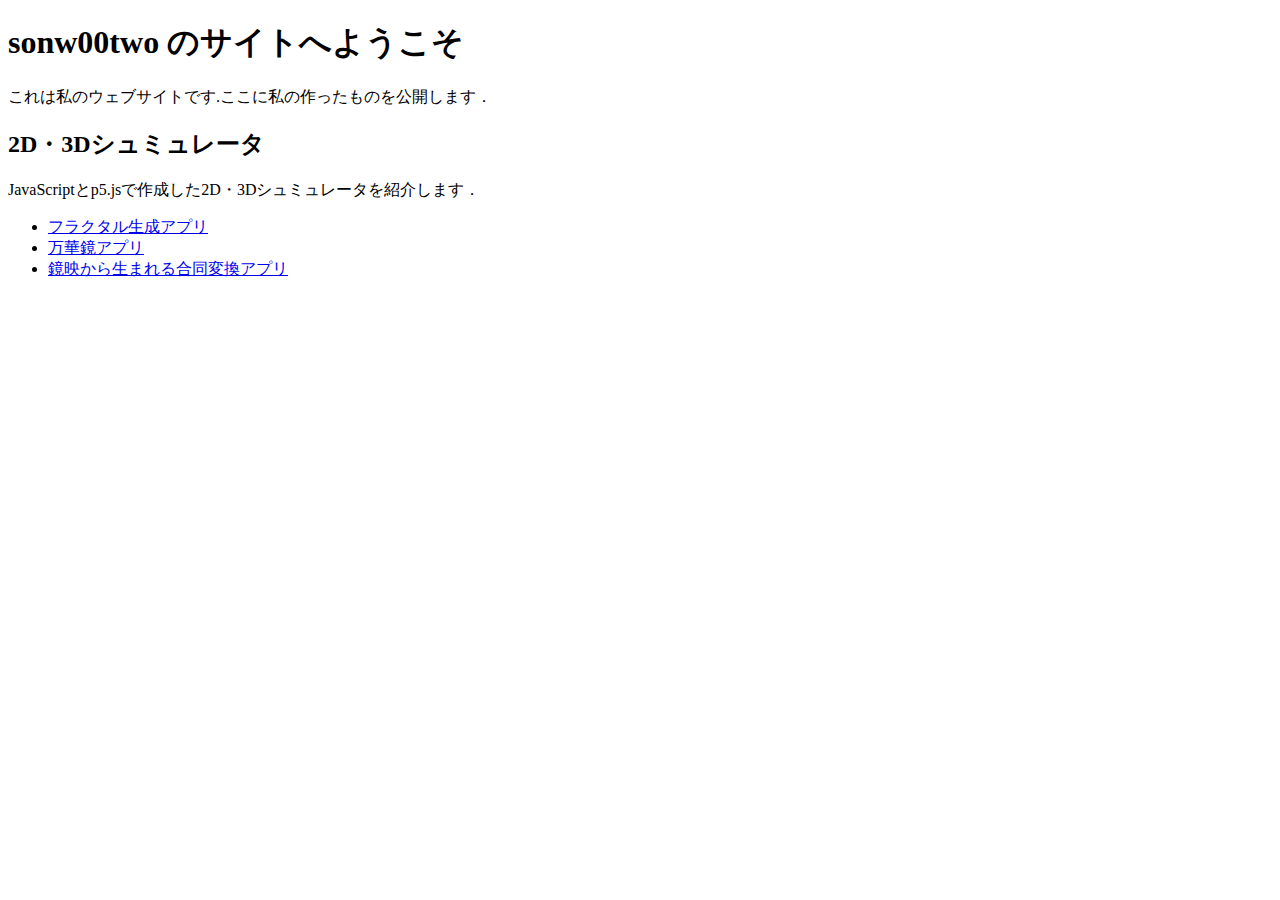
<file: index.html>
<!DOCTYPE html>
<html lang="ja">
<head>
  <meta charset="UTF-8">
  <meta name="viewport" content="width=device-width, initial-scale=1.0">
  <title>My Site</title>
</head>
<body>  <h1>sonw00two のサイトへようこそ </h1>
  <p>これは私のウェブサイトです.ここに私の作ったものを公開します．</p>
  <h2>2D・3Dシュミュレータ</h2>
  <p>JavaScriptとp5.jsで作成した2D・3Dシュミュレータを紹介します．</p>
  <ul>
    <li><a href="https://snow00two.github.io/fractalApp/">フラクタル生成アプリ</a></li>
    <li><a href="https://snow00two.github.io/kaleidoscopeApp/">万華鏡アプリ</a></li>
    <li><a href="https://snow00two.github.io/compIsoApp/">鏡映から生まれる合同変換アプリ</a></li>
  </ul></body>
</html>
</file>
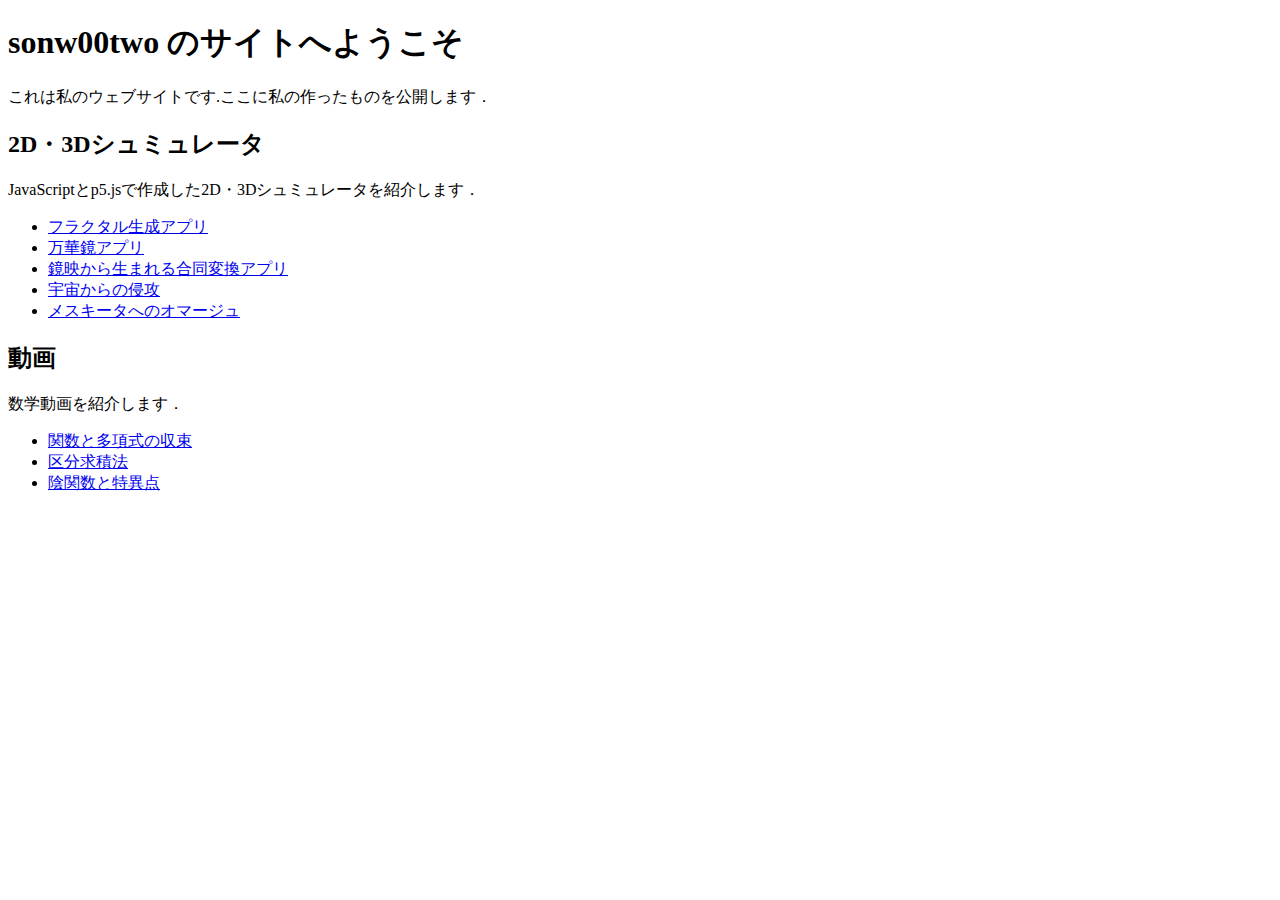
<file: doc/index.html>
<!DOCTYPE html>
<html lang="ja">
<head>
  <meta charset="UTF-8">
  <meta name="viewport" content="width=device-width, initial-scale=1.0">
  <title>My Site</title>
</head>
<body>  <h1>sonw00two のサイトへようこそ </h1>
  <p>これは私のウェブサイトです.ここに私の作ったものを公開します．</p>
  <h2>2D・3Dシュミュレータ</h2>
  <p>JavaScriptとp5.jsで作成した2D・3Dシュミュレータを紹介します．</p>
  <ul>
    <li><a href="https://snow00two.github.io/fractalApp/">フラクタル生成アプリ</a></li>
    <li><a href="https://snow00two.github.io/kaleidoscopeApp/">万華鏡アプリ</a></li>
    <li><a href="https://snow00two.github.io/compIsoApp/">鏡映から生まれる合同変換アプリ</a></li>
    <li><a href="https://snow00two.github.io/spaceInvApp/">宇宙からの侵攻</a></li>
    <li><a href="https://snow00two.github.io/homMezquitaApp/">メスキータへのオマージュ</a></li>
  </ul>
  <h2>動画</h2>
  <p>数学動画を紹介します．</p>
  <ul>
    <li><a href="https://snow00two.github.io/video/Maclaurin002.mp4">関数と多項式の収束</a></li>
    <li><a href="https://snow00two.github.io/video/IntgByDivison002.mp4">区分求積法</a></li>
    <li><a href="https://snow00two.github.io/video/InplicitFunctionsAndSinguraities002.mp4">陰関数と特異点</a></li>
  </ul></body>
</html>
</file>
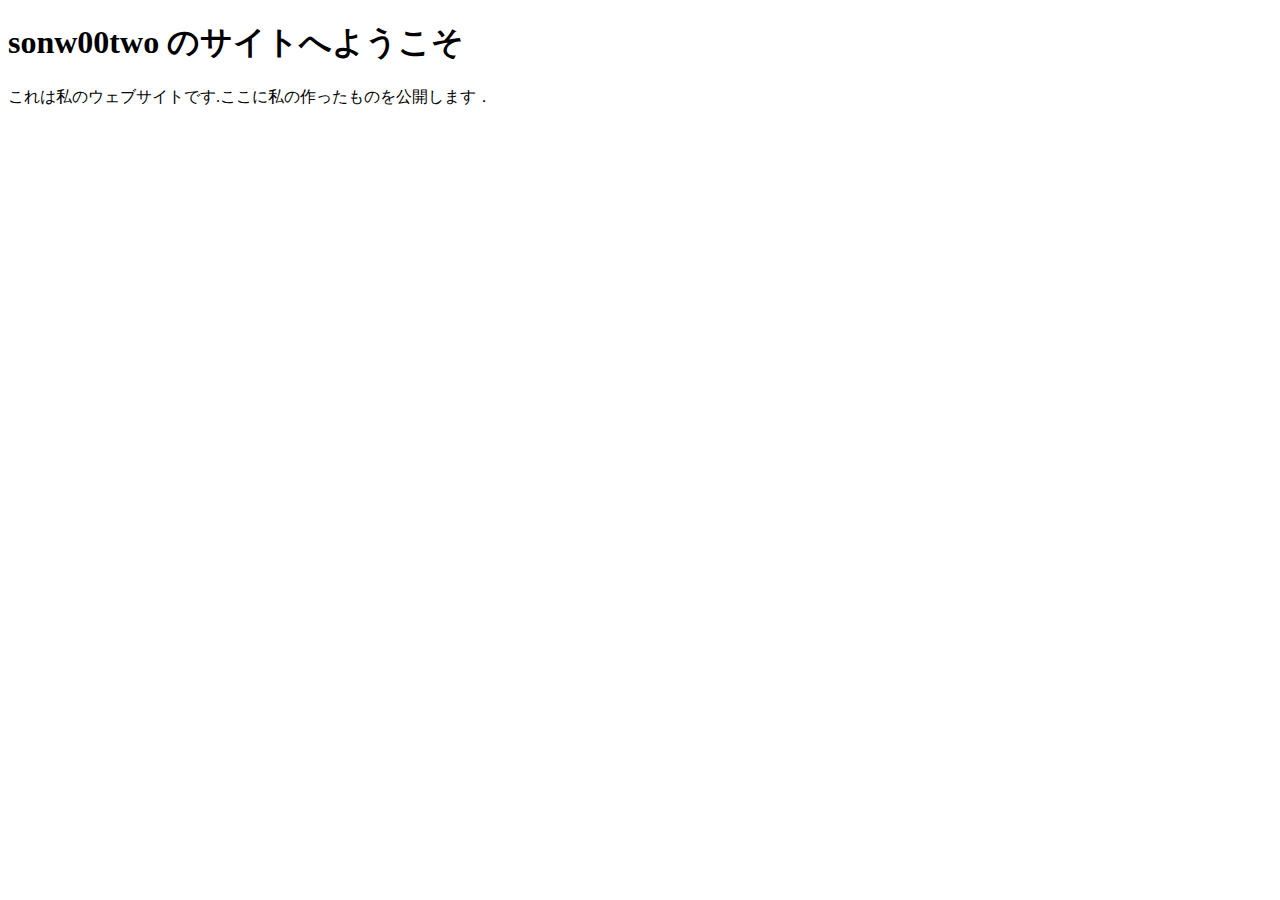
<file: public/index.html>
<!DOCTYPE html>
<html lang="ja">
<head>
  <meta charset="UTF-8">
  <meta name="viewport" content="width=device-width, initial-scale=1.0">
  <title>My Site</title>
</head>
<body>  <h1>sonw00two のサイトへようこそ </h1>
  <p>これは私のウェブサイトです.ここに私の作ったものを公開します．</p></body>
</html>
</file>
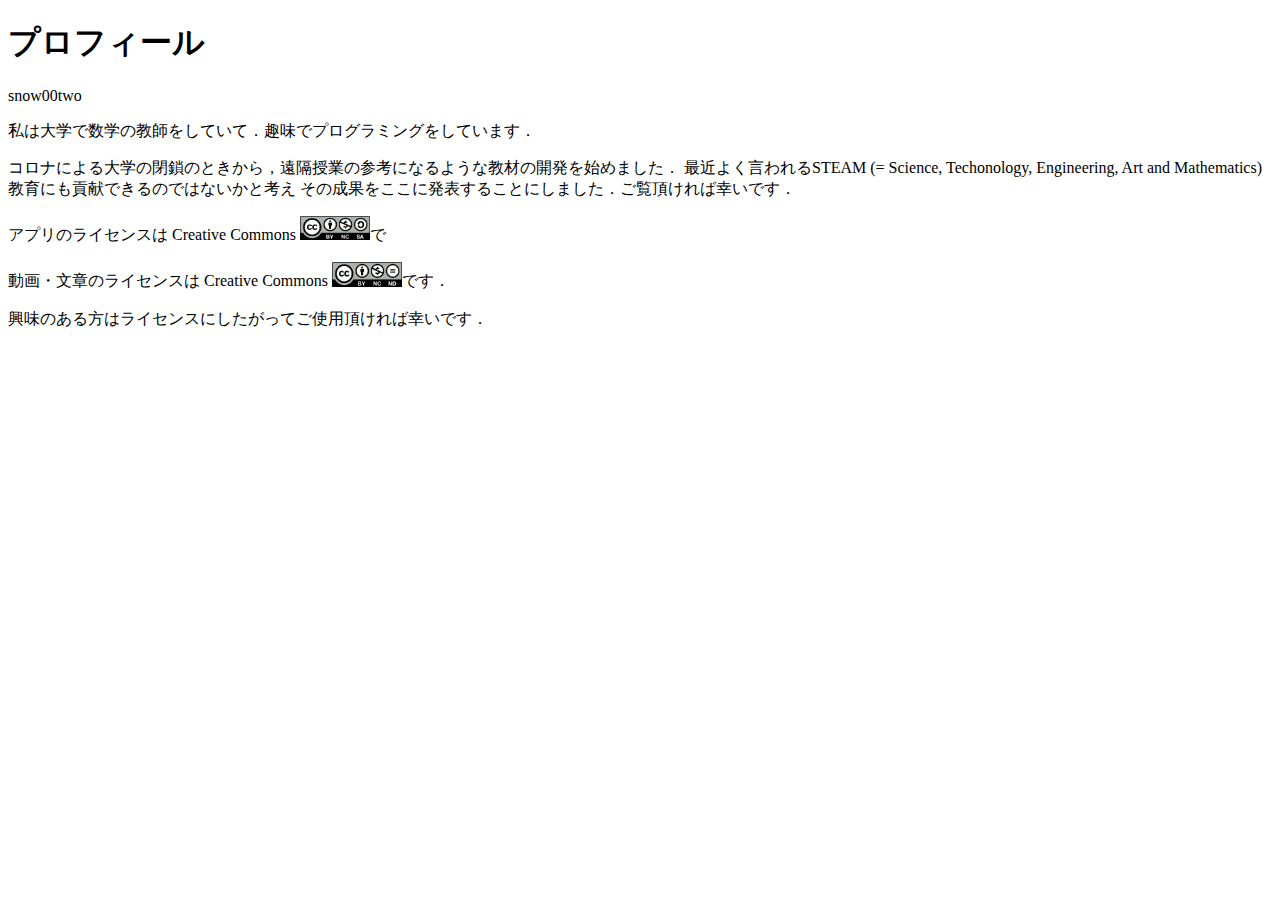
<file: doc/profile.html>
<!DOCTYPE html>
<html lang="ja">
<head>
  <meta charset="UTF-8">
  <meta name="viewport" content="width=device-width, initial-scale=1.0">
  <title>My Site</title>
</head>
<body><h1>プロフィール</h1>
<p>snow00two</p>
<!-- I am a teacher of collage mathematics and
interested in STEAM (= Science, Techonology, Engineering, Art and Mathematics) education.
I am developping several applications to help better understanding of  mathematics, engineering and economics. 
If you intersted in my works, plesase spred this site for your circle of acquaintances. -->
<p>私は大学で数学の教師をしていて．趣味でプログラミングをしています．</p>
<p>コロナによる大学の閉鎖のときから，遠隔授業の参考になるような教材の開発を始めました．
最近よく言われるSTEAM (= Science, Techonology, Engineering, Art and
Mathematics) 教育にも貢献できるのではないかと考え
その成果をここに発表することにしました．ご覧頂ければ幸いです．</p>
<p>アプリのライセンスは Creative Commons <a
href="https://creativecommons.org/licenses/by-nc-nd/4.0/"><img src="images/by-nc-sa.png" width="70"></a>で</p>
<p>動画・文章のライセンスは Creative Commons <a
href="https://creativecommons.org/licenses/by-nc-nd/4.0/"><img src="images/by-nc-nd.png" width="70"></a>です．</p>
<p>興味のある方はライセンスにしたがってご使用頂ければ幸いです．</p>
</body>
</html>
</file>
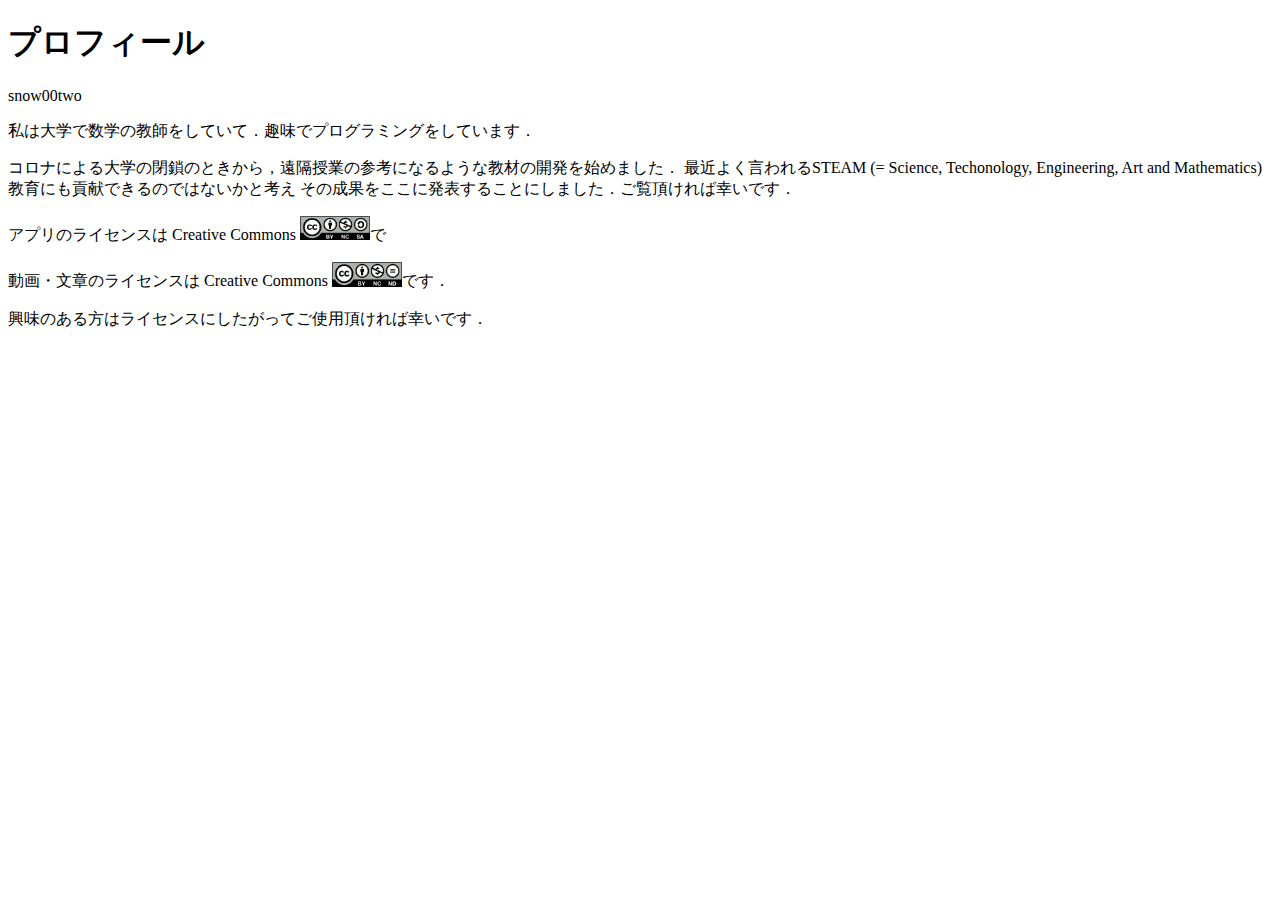
<file: public/profile.html>
<!DOCTYPE html>
<html lang="ja">
<head>
  <meta charset="UTF-8">
  <meta name="viewport" content="width=device-width, initial-scale=1.0">
  <title>My Site</title>
</head>
<body><h1>プロフィール</h1>
<p>snow00two</p>
<!-- I am a teacher of collage mathematics and
interested in STEAM (= Science, Techonology, Engineering, Art and Mathematics) education.
I am developping several applications to help better understanding of  mathematics, engineering and economics. 
If you intersted in my works, plesase spred this site for your circle of acquaintances. -->
<p>私は大学で数学の教師をしていて．趣味でプログラミングをしています．</p>
<p>コロナによる大学の閉鎖のときから，遠隔授業の参考になるような教材の開発を始めました．
最近よく言われるSTEAM (= Science, Techonology, Engineering, Art and
Mathematics) 教育にも貢献できるのではないかと考え
その成果をここに発表することにしました．ご覧頂ければ幸いです．</p>
<p>アプリのライセンスは Creative Commons <a
href="https://creativecommons.org/licenses/by-nc-nd/4.0/"><img src="img/by-nc-sa.png" width="70"></a>で</p>
<p>動画・文章のライセンスは Creative Commons <a
href="https://creativecommons.org/licenses/by-nc-nd/4.0/"><img src="img/by-nc-nd.png" width="70"></a>です．</p>
<p>興味のある方はライセンスにしたがってご使用頂ければ幸いです．</p>
</body>
</html>
</file>
